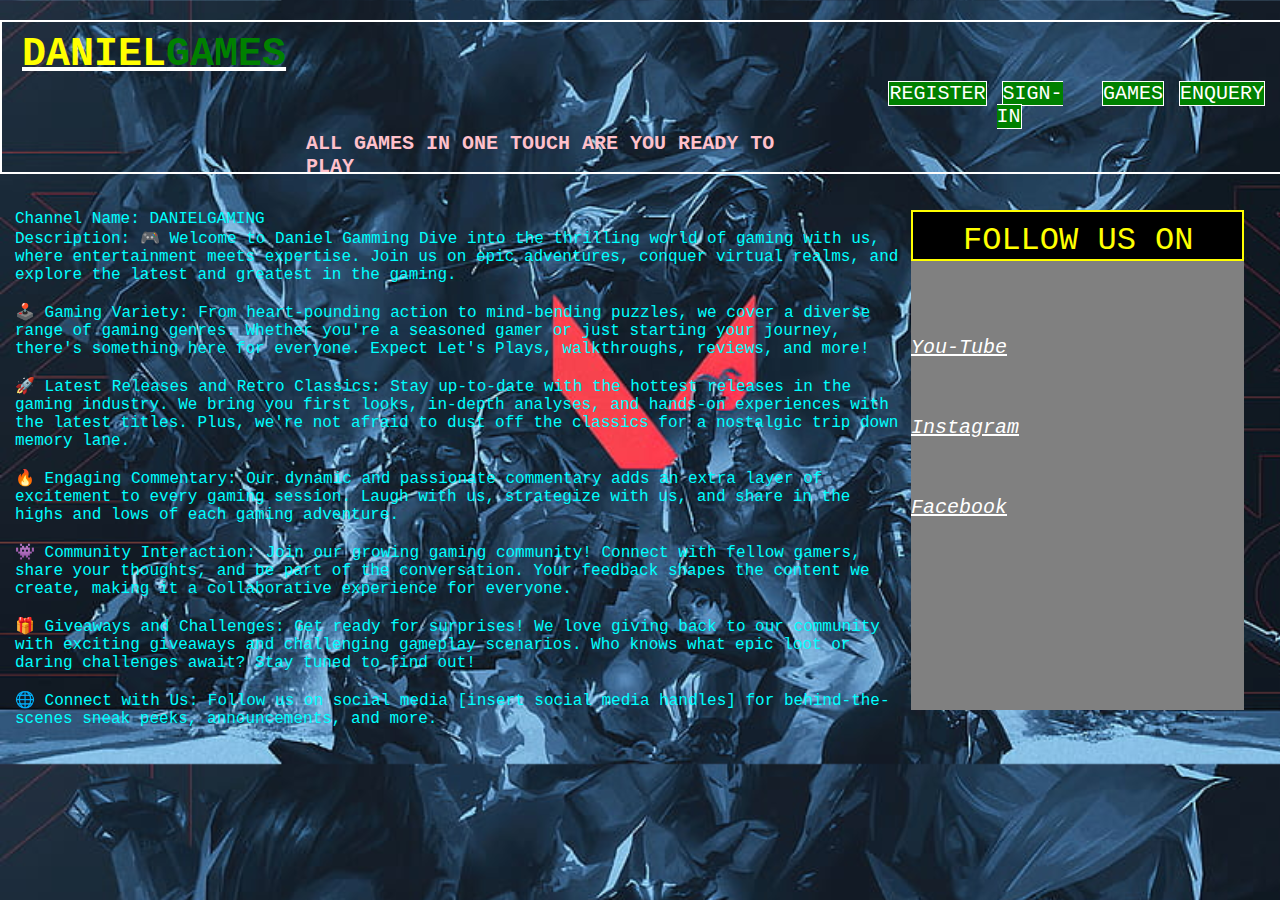
<file: index.html>
<!DOCTYPE html>
<html lang="en">
<head>
    <meta charset="UTF-8">
    <meta name="viewport" content="width=device-width, initial-scale=1.0">
    <title>Danieldilip Gaming</title>
    <link rel="stylesheet" href="https://cdnjs.cloudflare.com/ajax/libs/font-awesome/6.5.1/css/all.min.css" integrity="sha512-DTOQO9RWCH3ppGqcWaEA1BIZOC6xxalwEsw9c2QQeAIftl+Vegovlnee1c9QX4TctnWMn13TZye+giMm8e2LwA==" crossorigin="anonymous" referrerpolicy="no-referrer" />
    <link rel="stylesheet" href="Gaming.css">
    <link rel="icon" href="icon.ico">
</head>
<body>
    <header>
        <div class="navbar">
           <div class="name">
            <h1><span>DANIEL</span>GAMES</h1>
           </div>
           <div class="dis">
            <p>ALL GAMES IN ONE TOUCH ARE YOU READY TO PLAY</p>
           </div>
           <div class="gun">
            <i class="fa-solid fa-person-rifle"></i>
           </div>
           <div class="opt">
            <ul>
            <li><a href="register.html">REGISTER</a></li>
            <li><a href="sign-in.html">SIGN-IN</a></li>
            <li><a href="games.html">GAMES</a></li>
            <li><a href="enquery.html">ENQUERY</a></li>
            <li><a href="#"><i class="fa-sharp fa-solid fa-download"></i></a></li>
            </ul>
           </div>
        </div>
        
    </header><br/><br/>
    <div class="nav2">
        <div class="intro">
            <p>Channel Name: DANIELGAMING<br/>

                Description:
                🎮 Welcome to Daniel Gamming Dive into the thrilling world of gaming with us, where entertainment meets expertise. Join us on epic adventures, conquer virtual realms, and explore the latest and greatest in the gaming.<br/><br/>
                
                🕹️ Gaming Variety:
                From heart-pounding action to mind-bending puzzles, we cover a diverse range of gaming genres. Whether you're a seasoned gamer or just starting your journey, there's something here for everyone. Expect Let's Plays, walkthroughs, reviews, and more!<br/><br/>
                
                🚀 Latest Releases and Retro Classics:
                Stay up-to-date with the hottest releases in the gaming industry. We bring you first looks, in-depth analyses, and hands-on experiences with the latest titles. Plus, we're not afraid to dust off the classics for a nostalgic trip down memory lane.<br/><br/>
                
                🔥 Engaging Commentary:
                Our dynamic and passionate commentary adds an extra layer of excitement to every gaming session. Laugh with us, strategize with us, and share in the highs and lows of each gaming adventure.<br/><br/>
                
                👾 Community Interaction:
                Join our growing gaming community! Connect with fellow gamers, share your thoughts, and be part of the conversation. Your feedback shapes the content we create, making it a collaborative experience for everyone.<br/><br/>
                
                🎁 Giveaways and Challenges:
                Get ready for surprises! We love giving back to our community with exciting giveaways and challenging gameplay scenarios. Who knows what epic loot or daring challenges await? Stay tuned to find out!<br/><br/>
                
                🌐 Connect with Us:
                Follow us on social media [insert social media handles] for behind-the-scenes sneak peeks, announcements, and more.</p><br/><br/>
                
        </div>
        <div class="plat">
                <h1 class="para">FOLLOW US ON</h1><br/>
                <a class="youtube"href="https://www.youtube.com/channel/UCqG_-Pvci9XT5rmtiB1Y26Q"><i class="fa-brands fa-youtube"><p class="yp">You-Tube</p></i></a>
                <a class="insta" href="https://www.instagram.com/dilipraj005?igshid=MzMyNGUyNmU2YQ=="><i class="fa-brands fa-instagram"><p class="ip">Instagram</p></i></a>
                <a class="face" href="https://www.facebook.com/profile.php?id=100012330405456&mibextid=ZbWKwL"><i class="fa-brands fa-square-facebook"><p class="fp">Facebook</p></i></a>
                <audio src="https://youtu.be/WWr9086eWtY?si=DegMKqcn66A2Euqy"></audio>
        </div>
    </div>
 

    
    
   
    
</body>
</html>
</file>
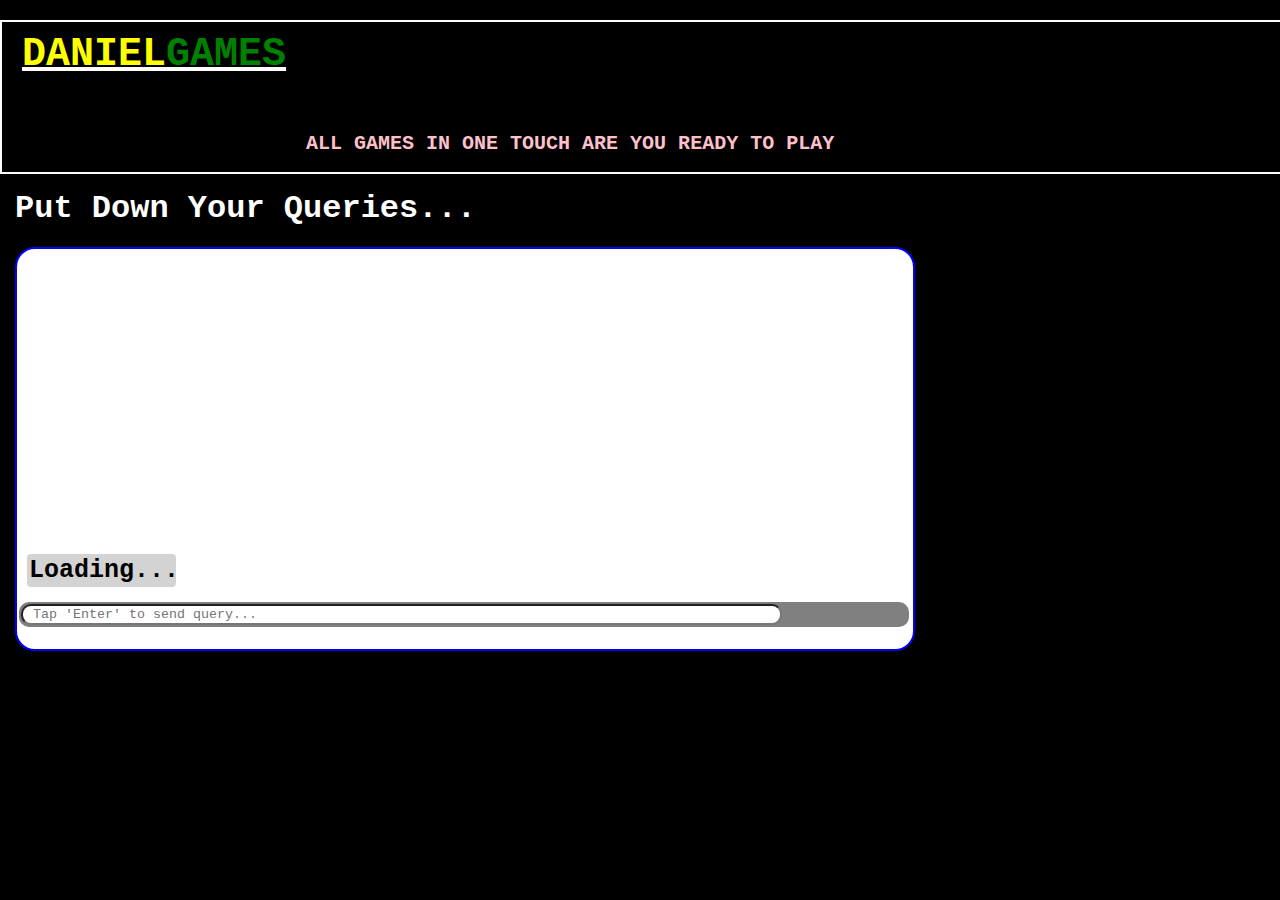
<file: enquery.html>
<!DOCTYPE html>
<html lang="en">
<head>
    <meta charset="UTF-8">
    <meta name="viewport" content="width=device-width, initial-scale=1.0">
    <title>Enquery</title>
    <link rel="stylesheet" href="enquery.css">
    <link rel="icon" href="icon.ico">
    <link rel="stylesheet" href="https://cdnjs.cloudflare.com/ajax/libs/font-awesome/6.5.1/css/all.min.css" integrity="sha512-DTOQO9RWCH3ppGqcWaEA1BIZOC6xxalwEsw9c2QQeAIftl+Vegovlnee1c9QX4TctnWMn13TZye+giMm8e2LwA==" crossorigin="anonymous" referrerpolicy="no-referrer" />
</head>
<body>
    <header>
        <div class="navbar">
            <div class="name">
             <h1><span>DANIEL</span>GAMES</h1>
            </div>
            <div class="dis">
             <p>ALL GAMES IN ONE TOUCH ARE YOU READY TO PLAY</p>
            </div>
            <div class="gun">
             <i class="fa-solid fa-person-rifle"></i>
            </div>
         </div>
    </header><br><br>
    <div class="title">
        <h1>Put Down Your Queries...</h1>
    </div>

    <div class="chatbox"><h1 id="chatbox-outer">
        <p id="loading">Loading...</p>
        <div class="msg">
            <input id="inputbox" type="text" placeholder=" Tap 'Enter' to send query...">
            <i id="heart" class="fa-solid fa-heart"></i>
            <i id="sent" class="fa-solid fa-paper-plane"></i>
            </h1></div>
        </div>
    </div>
</body>
</html>
</file>
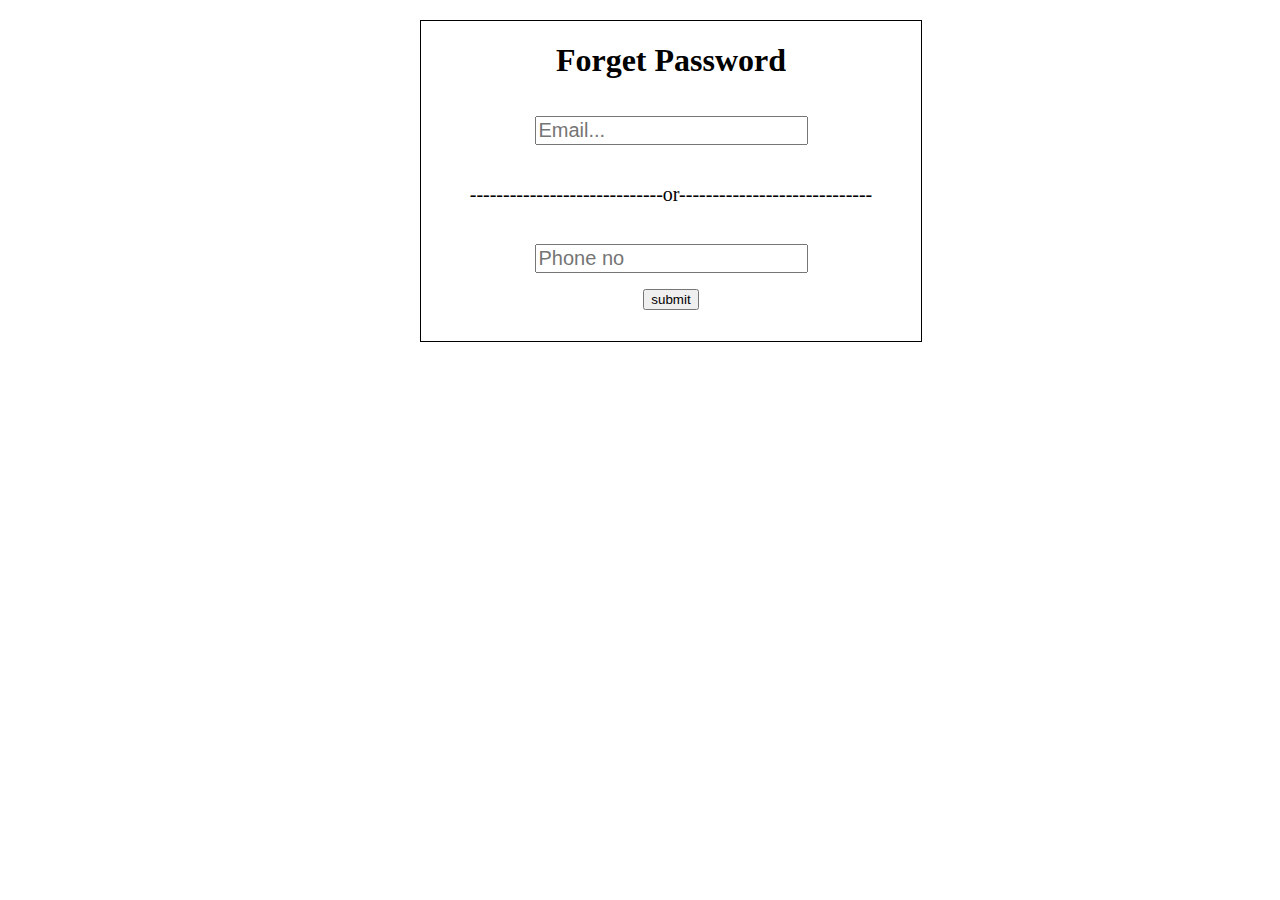
<file: forget.html>
<!DOCTYPE html>
<html lang="en">
<head>
    <meta charset="UTF-8">
    <meta name="viewport" content="width=device-width, initial-scale=1.0">
    <title>forget password</title>
    <link rel="stylesheet" href="forget.css">
    <link rel="icon" href="icon.ico">
</head>
<body>
    <div class="forget">
        <form action="forgetpass" id="border">
                <h1 id="">Forget Password</h1>
                <input type="email" id="email" placeholder="Email..."><br><br>
                <p id="or">-----------------------------or-----------------------------</p><br>
                <input type="text" id="num" placeholder="Phone no" ><br>
                <button id="submit">submit</button>
        </form>
    </div>
    
</body>
</html>
</file>
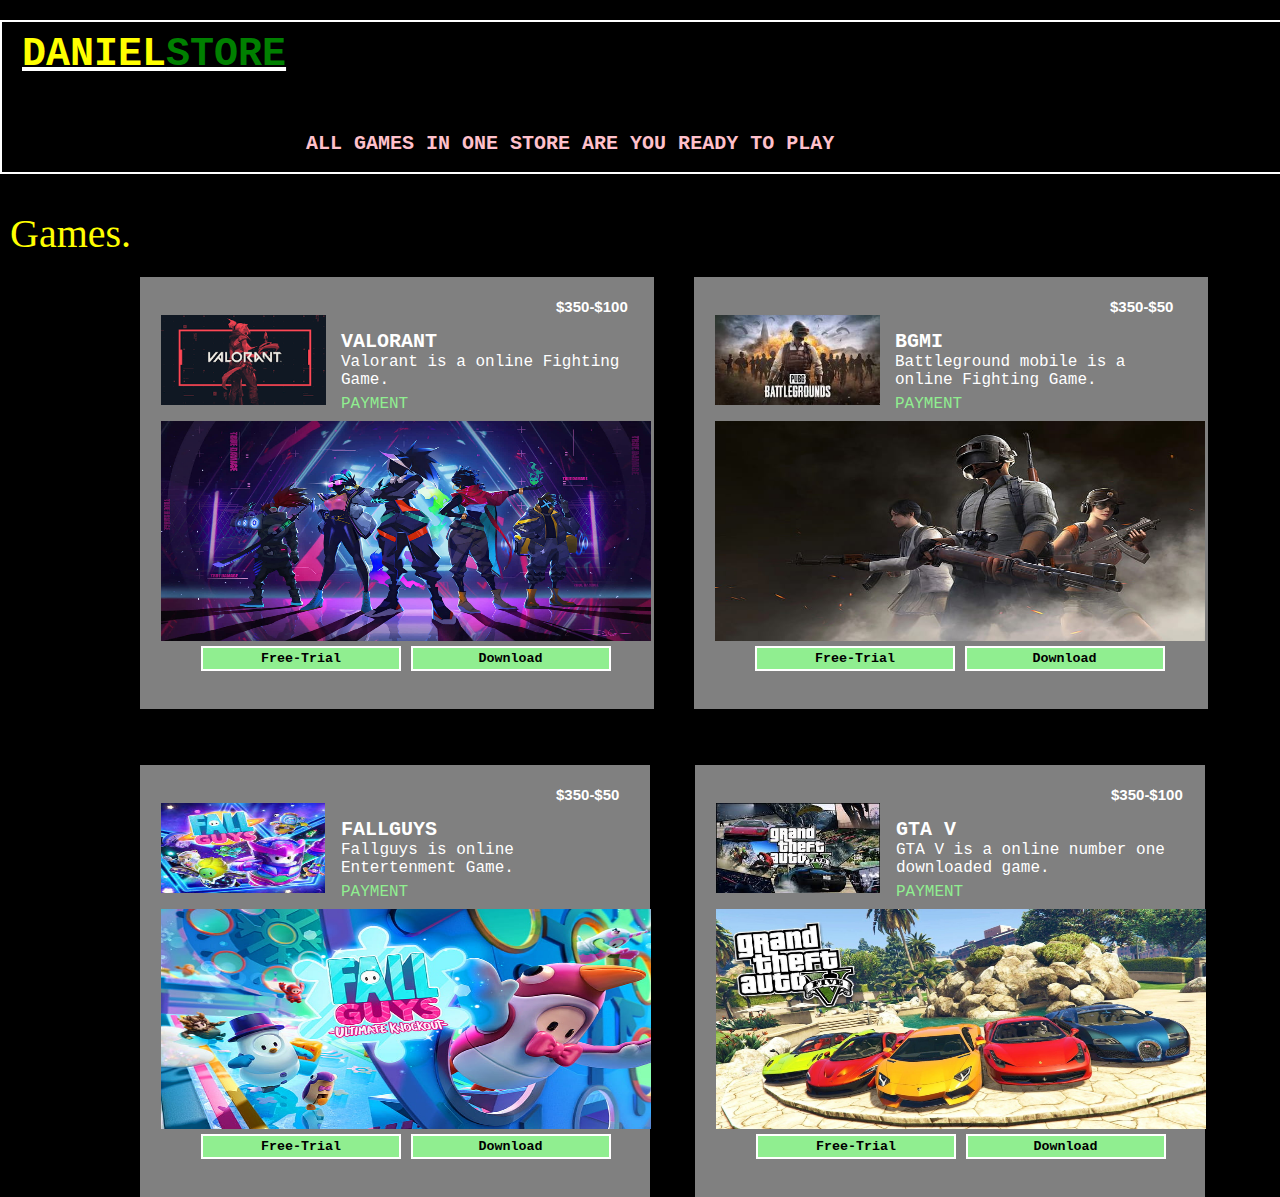
<file: games.html>
<!DOCTYPE html>
<html lang="en">
<head>
    <meta charset="UTF-8">
    <meta name="viewport" content="width=device-width, initial-scale=1.0">
    <title>Games</title>
    <link rel="icon" href="icon.ico">
    <link rel="stylesheet" href="games.css">
    <link rel="stylesheet" href="https://cdnjs.cloudflare.com/ajax/libs/font-awesome/6.5.1/css/all.min.css" integrity="sha512-DTOQO9RWCH3ppGqcWaEA1BIZOC6xxalwEsw9c2QQeAIftl+Vegovlnee1c9QX4TctnWMn13TZye+giMm8e2LwA==" crossorigin="anonymous" referrerpolicy="no-referrer" />

</head>
<body>
    <header>
        <div class="navbar">
           <div class="name">
            <h1><span>DANIEL</span>STORE</h1>
           </div>
           <div class="dis">
            <p>ALL GAMES IN ONE STORE ARE YOU READY TO PLAY</p>
           </div>
           <div class="gun">
            <i class="fa-solid fa-person-rifle"></i>
           </div>
           <div class="sym"><i class="fa-sharp fa-solid fa-gamepad-modern"></i></div>
           <br>
        </div>
        
    </header><br/><br/>
    <div class="title">
        <h1>Games.</h1>
    </div>
    <div class="games">
        <div class="val">
            <h3 class="candollor">$350<h3 class="dollor">-$100</h3></h3><br/><br/>
            <img src="valo-game.png" alt="">
            <h1>VALORANT</h1>
            <p>Valorant is a online Fighting Game.</p><br/><br/>
            <a href=""><p class="pay1">PAYMENT</p></a>
            <div class="rating">
                <div class="star"><i class="fa-regular fa-star"></i></div>
                <div class="star"><i class="fa-regular fa-star"></i></div>
                <div class="star"><i class="fa-regular fa-star"></i></div>
                <div class="star"><i class="fa-regular fa-star"></i></div>
                <div class="star"><i class="fa-regular fa-star"></i></div>
            </div>
            <img class="valimage" src="sign-in.jpg" alt="">
            <a href=""><button class="vfree">Free-Trial</button></a>
            <a href=""><button class="vdown">Download</button></a>           
        </div>
        
        <div class="bgmi">
            <h3 class="candollor1">$350<h3 class="dollor">-$50</h3></h3><br/><br/>
            <img src="pubg-game.jpg" alt="">
            <h1>BGMI</h1>
            <p>Battleground mobile is a online Fighting Game.</p><br/><br/>
            <a href=""><p class="pay1">PAYMENT</p></a>
            <div class="rating">
                <div class="star"><i class="fa-regular fa-star"></i></div>
                <div class="star"><i class="fa-regular fa-star"></i></div>
                <div class="star"><i class="fa-regular fa-star"></i></div>
                <div class="star"><i class="fa-regular fa-star"></i></div>
                <div class="star"><i class="fa-regular fa-star"></i></div>
            </div>
            <img class="bgmiimage" src="bgmi2.jpg" alt="">
            <a href=""><button class="vfree">Free-Trial</button></a>
            <a href=""><button class="vdown">Download</button></a>  
        </div>
    </div>
    <br><br>
    <div class="games2">
        <div class="fall">
            <h3 class="candollor1">$350<h3 class="dollor">-$50</h3></h3><br/><br/>
            <img src="fullguys-game.jpg" alt=""> 
            <h1>FALLGUYS</h1>
            <p>Fallguys is online Entertenment Game.</p><br/><br/>
            <a href=""><p class="pay1">PAYMENT</p></a>
            <div class="rating">
                <div class="star"><i class="fa-regular fa-star"></i></div>
                <div class="star"><i class="fa-regular fa-star"></i></div>
                <div class="star"><i class="fa-regular fa-star"></i></div>
                <div class="star"><i class="fa-regular fa-star"></i></div>
                <div class="star"><i class="fa-regular fa-star"></i></div>
            </div>
            <img class="fallimage" src="fallguys2.jpg" alt="">
            <a href="#"><button class="vfree">Free-Trial</button></a>
            <a href="#"><button class="vdown">Download</button></a>
        </div>
        <div class="gta">
            <h3 class="candollor">$350<h3 class="dollor">-$100</h3></h3><br/><br/>
            <img src="gta front.jpg" alt="">
            <h1>GTA V</h1>
            <p>GTA V is a online number one downloaded game.</p><br/><br/>
            <a href=""><p class="pay1">PAYMENT</p></a>
            <div class="rating">
                <div class="star"><i class="fa-regular fa-star"></i></div>
                <div class="star"><i class="fa-regular fa-star"></i></div>
                <div class="star"><i class="fa-regular fa-star"></i></div>
                <div class="star"><i class="fa-regular fa-star"></i></div>
                <div class="star"><i class="fa-regular fa-star"></i></div>
            </div>
            <img class="gtaimage" src="gta small.jpg" alt="">
            <a href=""><button class="vfree">Free-Trial</button></a>
            <a href=""><button class="vdown">Download</button></a>           
        </div>

    </div>
    
</body>
</html>
</file>
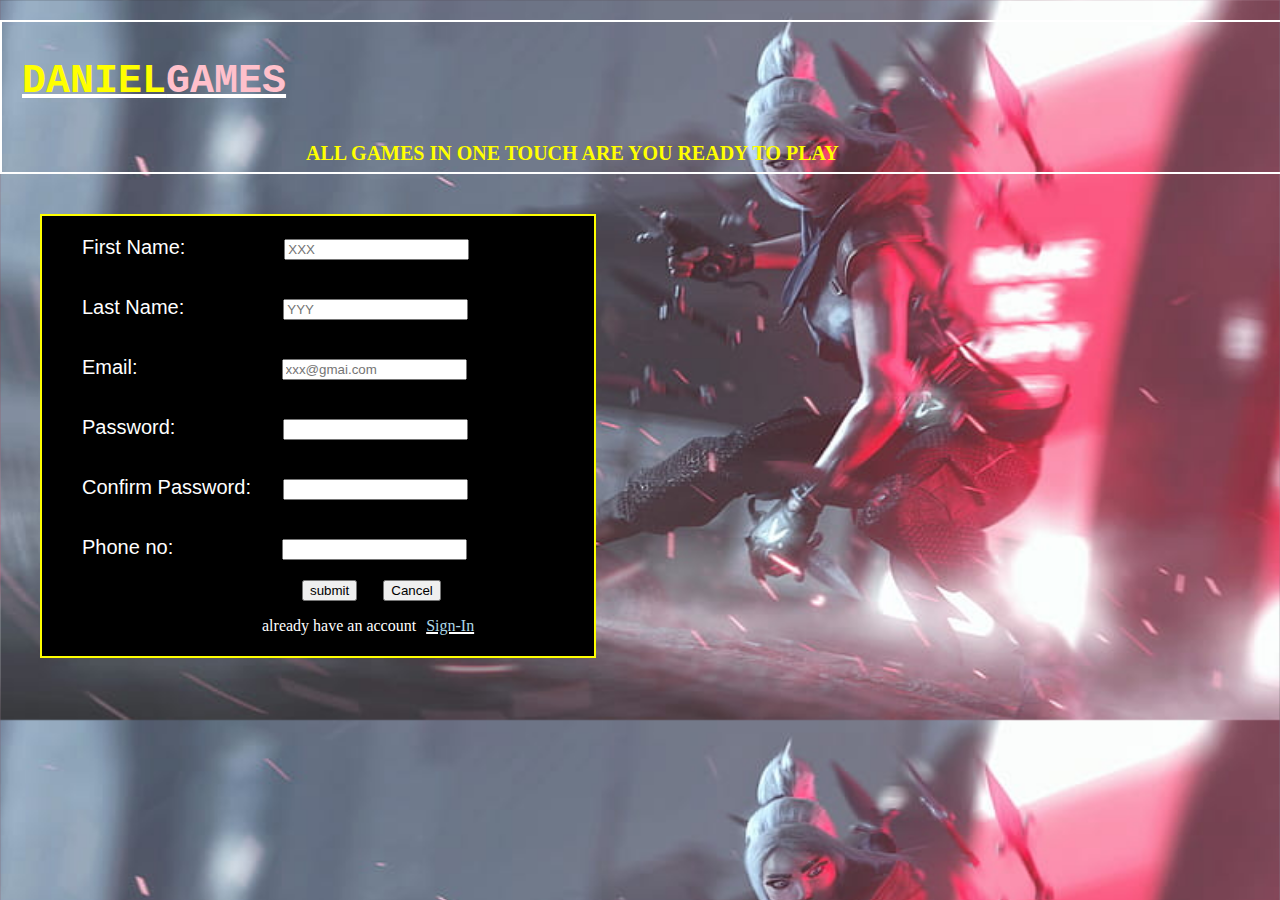
<file: register.html>
<!DOCTYPE html>
<html lang="en">
<head>
    <meta charset="UTF-8">
    <meta name="viewport" content="width=device-width, initial-scale=1.0">
    <title>Register</title>
    <link rel="stylesheet" href="registercss.css">
    <link rel="stylesheet" href="https://cdnjs.cloudflare.com/ajax/libs/font-awesome/6.5.1/css/all.min.css" integrity="sha512-DTOQO9RWCH3ppGqcWaEA1BIZOC6xxalwEsw9c2QQeAIftl+Vegovlnee1c9QX4TctnWMn13TZye+giMm8e2LwA==" crossorigin="anonymous" referrerpolicy="no-referrer" />
    <link rel="icon" href="icon.ico">
</head>
<body>

    <header>
        <div class="navbar">
           <div class="name">
            <h1><span>DANIEL</span>GAMES</h1>
           </div>
           <div class="dis">
            <p>ALL GAMES IN ONE TOUCH ARE YOU READY TO PLAY</p>
           </div>
           <div class="gun">
            <i class="fa-solid fa-person-rifle"></i>
           </div>
        </div>
    </header>
    <div class="reg"><form action="">
        <label class="first" for="first">First Name:</label>
        <input class="box5" type="text" id="first" required placeholder="XXX"><br/><br/><br/>

        <label class="last" for="last">Last Name:</label>
        <input class="box6" type="text" id="last" required placeholder="YYY"><br/><br/><br/>

        <label class="mail" for="mail">Email:</label>
        <input class="box1" type="email" id="mail" required placeholder="xxx@gmai.com" ><br/><br/><br/>
        <label class="pass"for="pass">Password:</label>
        <input class="box2" type="password" id="pass" required><br/><br/><br/>
        <label class="conpass" for="conpass">Confirm Password:</label>
        <input class="box3" type="password" id="conpass" required><br/><br/><br/>
        <label class="num" for="num">Phone no:</label>
        <input class="box4" type="text" id="num" pattern="[6-9]{1}[0-9]{9}" required ><br/>
        <button class="sub">submit</button>
        <input class="can" type="button" value="Cancel">
        <P class="have">already have an account<a class="sign-in"href="sign-in.html">Sign-In</a></P>
    </form>
    
    </div>
</body>
</html>
</file>
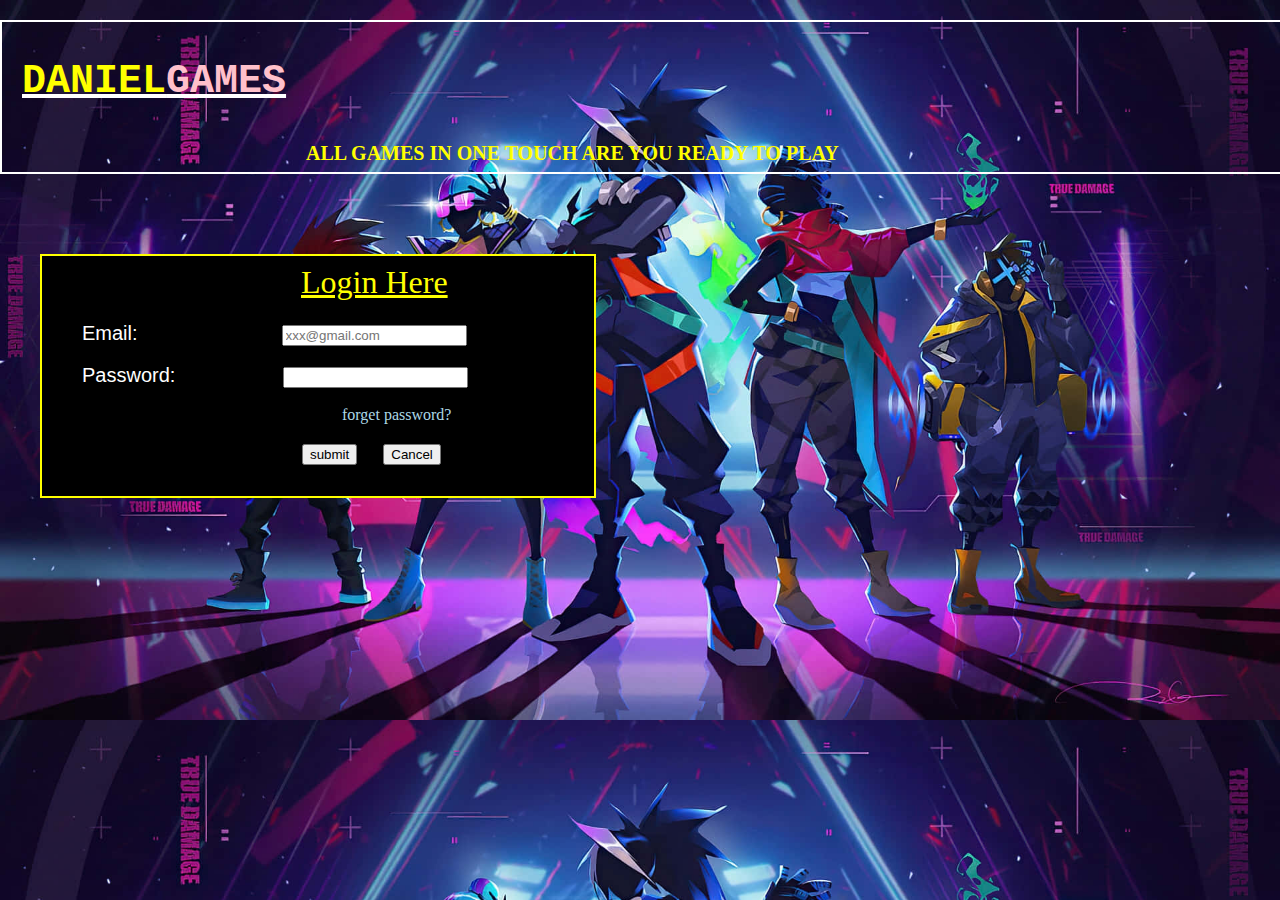
<file: sign-in.html>
<!DOCTYPE html>
<html lang="en">
<head>
    <meta charset="UTF-8">
    <meta name="viewport" content="width=device-width, initial-scale=1.0">
    <title>Sign-In</title>
    <link rel="stylesheet" href="sign-in-css.css">
    <link rel="stylesheet" href="https://cdnjs.cloudflare.com/ajax/libs/font-awesome/6.5.1/css/all.min.css" integrity="sha512-DTOQO9RWCH3ppGqcWaEA1BIZOC6xxalwEsw9c2QQeAIftl+Vegovlnee1c9QX4TctnWMn13TZye+giMm8e2LwA==" crossorigin="anonymous" referrerpolicy="no-referrer" />
    <link rel="icon" href="icon.ico">
</head>
<body>

    <header>
        <div class="navbar">
           <div class="name">
            <h1><span>DANIEL</span>GAMES</h1>
           </div>
           <div class="dis">
            <p>ALL GAMES IN ONE TOUCH ARE YOU READY TO PLAY</p>
           </div>
           <div class="gun">
            <i class="fa-solid fa-person-rifle"></i>
           </div>
        </div>
    </header>
    <div class="reg"><form action="">
        <h1 class="thank">Login Here</h1>
        <label class="mail" for="mail">Email:</label>
        <input class="box1" type="email" id="mail" required placeholder="xxx@gmail.com"><br/><br/>
        <label class="pass"for="pass">Password:</label>
        <input class="box2" type="password" id="pass" required><br/><br/>
        <label id="forgotten" for="forget"><a href="forget.html">forget password?</a></label><br>
        <button class="sub">submit</button>
        <input class="can" type="button" value="Cancel">
        
    </form>
    </div>
</body>
</html>
</file>
<file: Gaming.css>
*{
    margin:0;
    font-family: 'Courier New', Courier, monospace;
    border: border-box;
}

body{
    background-image: url(valo.jpg);
    background-size:cover;
    animation-name: game;
    animation: game 20s infinite;
}

@keyframes game{
    0%{background-image: url(valo.jpg);}
    50%{background-image: url(val2.jpg);}
    100%{background-image: url(val3.jpg);}

}

.navbar{
    border: 2px solid white;
    width: 100%;
    height: 150px;
    margin-top: 20px;
    display: flex;
}

.name{
    font-family: 'Courier New', Courier, monospace;
    font-size: 20px;
    color: green;
    padding-left: 20px;
    padding-top: 10px;
    text-decoration: underline white;
}

.name span{
    color: yellow;
    font-size: 40px;
}

 
.dis{
    padding-left: 20px;
    padding-top: 110px;
    color: pink;
    font-size:20px;
    font-weight: 600;
}

.gun i{
    color: red;
    font-size: 30px;
    padding-left: 20px;
    padding-top: 105px;
}



.opt ul{
    display:flex;
    font-size: 20px;
    padding-top: 60px;
    padding-left: 20px;
    
}
.opt ul li{
    list-style: none;
    display: inline-block;
    padding-left: 10px;
    
}

.opt ul li a{
    text-decoration: none;
    color: white;
    margin-left: 5px;
    font-size: 20px;
    font-weight: 400;
    border: 1px solid white;
    background-color: GREEN;
}

.opt li:hover{
    color: aqua;
    font-weight: 800;
    text-decoration: underline white;

}

.nav2 .intro{

    width: 70%;
    height: 80%;
    padding-top: 10px;
    padding-left: 5px;
}

.nav2{
    display: flex;
}

.nav2 .intro p{
    padding-top: 20px;
    padding-left: 10px;
    color: aqua;
    font-weight: 400;
    margin-top: -30px;
}

.nav2 .plat{
    background-color: gray;
    margin-left: 10px;
    width: 26%;
    height: 500px;
}
.nav2 .plat a{
    color: white;
    font-weight: 300;
    font-size: 50px;
    margin-left: 10px;
    padding-left:20px;
    padding-top: 60px;

}

.yp{
    color: white;
    font-size: 20px;
}

.ip
{
    color: white;
    font-size: 20px;
}

.fp{
    color: white;
    font-size: 20px;
}


.plat .para{
    color: yellow;
    padding-left:50px;
    padding-top: 10px;
    border: 2px solid yellow;
    background-color: black;
    font-weight: 200;
}

.plat a:hover{
    font-size: 70px;
}
</file>
<file: enquery.css>
*{
    margin:0;
    font-family: 'Courier New', Courier, monospace;
    border: border-box;
}

body{
    background-color: black;
    background-size:cover;
}

.navbar{
    border: 2px solid white;
    width: 100%;
    height: 150px;
    margin-top: 20px;
    display: flex;
}

.name{
    font-family: 'Courier New', Courier, monospace;
    font-size: 20px;
    color: green;
    padding-left: 20px;
    padding-top: 10px;
    text-decoration: underline white;
}

.name span{
    color: yellow;
    font-size: 40px;
}

 
.dis{
    padding-left: 20px;
    padding-top: 110px;
    color: pink;
    font-size:20px;
    font-weight: 600;
}

.gun i{
    color: red;
    font-size: 30px;
    padding-left: 20px;
    padding-top: 105px;
}

.title h1{
    color: white;
    margin-left: 15px;
    margin-top: -20px;
}


#chatbox-outer{
    border: 2px solid blue;
    background-color: white;
    border-radius: 20px;
    margin: 15px;
    margin-top: 20px;
    width: 70%;
    height: 400px;
}



.msg{
    display: flex;
    border: 2px solid grey;
    background-color: grey;
    margin-left:2px;
    margin-right: 4px;
    margin-top: 15px;
    border-radius: 10px;
    position: relative;
}

#loading{
    color: black;
    font-size: 25px;
    border: 2px solid lightgray;
    background-color: lightgray;
    margin-top: 305px;
    width: 145px;
    border-radius: 4px;
    margin-left: 10px;
}

#inputbox{
    width: 85%;
    border-radius: 10px;
    padding-left: 2px;
}

#heart{
    color: red;
    padding-left: 20px;
}

#heart:hover{
    opacity: .8;
}

#sent{
    color: blue;
    padding-left:20px;
}

#sent:hover{
    opacity: .9;
}
</file>
<file: forget.css>
body{
    background-color: white;
    margin: 0px;
}

#border{
    margin-top: 20px;
    border: 1px solid black;
    background-color: white;
    width: 500px;
    height: 320px;
    text-align: center;
    margin-left: 420px;
}



#email{
    font-size: 20px;
    margin-top: 15px;
}

#or{
    font-size: 20px;
}

#num{
    font-size: 20px;
    margin-bottom: -10px;
}

#submit{
    margin-top: 20px;
}
</file>
<file: games.css>
*{
    margin:0;
    font-family: 'Courier New', Courier, monospace;
    border: border-box;
}

body{
    background-color: black;
    background-size:cover;
}

.navbar{
    border: 2px solid white;
    width: 100%;
    height: 150px;
    margin-top: 20px;
    display: flex;
    

}

.name{
    font-family: 'Courier New', Courier, monospace;
    font-size: 20px;
    color: green;
    padding-left: 20px;
    padding-top: 10px;
    text-decoration: underline white;
}

.name span{
    color: yellow;
    font-size: 40px;
}

 
.dis{
    padding-left: 20px;
    padding-top: 110px;
    color: pink;
    font-size:20px;
    font-weight: 600;
}

.gun i{
    color: red;
    font-size: 30px;
    padding-left: 20px;
    padding-top: 105px;
}

.title h1{
    color: yellow;
    font-size: 40px;
    font-family: cursive;
    font-weight: 400;
    margin-left: 10px;
}

.games{
    display: flex;
    margin-left: 100px;

}

.games .val{
    padding: 20px;
    border:1px solid grey;
    background-color: grey;
    width: 40%;
    height: 390px;
    margin-left: 40px;
    margin-top: 20px;
}

.val img{
    width: 35%;
    height: 90px;
    margin-top: -20px;
}

h3{
    display: inline;
    color: white;
    background-color: grey;
    font-size: 15px;
    font-family: 'Lucida Sans', 'Lucida Sans Regular', 'Lucida Grande', 'Lucida Sans Unicode', Geneva, Verdana, sans-serif;
}

.val h1{
    color: white;
    font-style: bold;
    margin-left: 180px;
    margin-top: -80px;
    font-size: 20px;
}

.val p{
    color: white;
    margin-left: 180px;

}

.val a{
    text-decoration: none;
}

.val .pay1{
    color: lightgreen;
    margin-top:-30px;
    text-decoration: none;
    margin-left: 180px;
}

.val .rating{
    color: white;
    display: flex;
    margin-left: 380px;
    margin-top: -40;
}

.rating .star i{
  font-weight: 700;
}

.val .valimage {
    height: 220px;
    width: 490px;
    padding-top: 28px;
    
}

.vfree{
    border: 2px solid white;
    background-color:lightgreen;
    color: black;
    width: 200px;
    height: 25px;
    font-style: bold;
    font-weight: 900;
    margin-left: 40px;
}

.vdown{
    border: 2px solid white;
    background-color:lightgreen;
    color: black;
    width: 200px;
    height: 25px;
    font-style: bold;
    font-weight: 900;
}

h3:hover{
    font-size: 18px;
}

.candollor{
    margin-left:395px;
}

.games .pubg{
    border:1px solid grey;
    background-color: grey;
    width: 40%;
    height: 350px;
    margin-left: 40px ;
    margin-top: 20px;
}



/* second box*/

.games .bgmi{
    padding: 20px;
    border:1px solid grey;
    background-color: grey;
    width: 40%;
    height: 390px;
    margin-left: 40px ;
    margin-top: 20px;
}

.bgmi img{
    width: 35%;
    height: 90px;
    margin-top: -20px;
}

.bgmi h3{
    display: inline;
    color: white;
    margin-top: -80px;
    background-color: grey;
    font-size: 15px;
    font-family: 'Lucida Sans', 'Lucida Sans Regular', 'Lucida Grande', 'Lucida Sans Unicode', Geneva, Verdana, sans-serif;
}

.candollor1{
    margin-left:395px;
}

h3:hover{
    font-size: 18px;
}

.bgmi h1{
    color: white;
    font-style: bold;
    margin-left: 180px;
    margin-top: -80px;
    font-size: 20px;
}

.bgmi p{
    color: white;
    margin-left: 180px;

}

.bgmi .pay1{
    color: lightgreen;
    margin-top:-30px;
    text-decoration: none;
    margin-left: 180px;
}

.bgmi a{
    text-decoration: none;
}

.bgmi .rating{
    color: white;
    display: flex;
    margin-left: 380px;
    margin-top: -40;
}

.rating .star i{
  font-weight: 700;
}

.bgmi .bgmiimage {
    height: 220px;
    width: 490px;
    padding-top: 28px;
    
}



/* 2nd row*/

.games2{
    display: flex;
    margin-left: 110px;
}

.games2 .fall{
    padding: 20px;
    border:1px solid grey;
    background-color: grey;
    width: 40%;
    height: 390px;
    margin-left: 30px;
    margin-top: 20px;
}

.fall img{
    width: 35%;
    height: 90px;
    margin-top: -20px;
}

.fall h3{
    display: inline;
    color: white;
    margin-top: -80px;
    background-color: grey;
    font-size: 15px;
    font-family: 'Lucida Sans', 'Lucida Sans Regular', 'Lucida Grande', 'Lucida Sans Unicode', Geneva, Verdana, sans-serif;
}

h3:hover{
    font-size: 18px;
}

.fall h1{
    color: white;
    font-style: bold;
    margin-left: 180px;
    margin-top: -80px;
    font-size: 20px;
}

.fall p{
    color: white;
    margin-left: 180px;

}

.fall .pay1{
    color: lightgreen;
    margin-top:-30px;
    text-decoration: none;
    margin-left: 180px;
}

.fall a{
    text-decoration: none;
}

.fall .rating{
    color: white;
    display: flex;
    margin-left: 380px;
    margin-top: -40;
}

.rating .star i{
  font-weight: 700;
}

.fall .fallimage {
    height: 220px;
    width: 490px;
    padding-top: 28px;
    
}

/* box 4 */

.games2 .gta{
    padding: 20px;
    border:1px solid grey;
    background-color: grey;
    width: 40%;
    height: 390px;
    margin-left: 45px;
    margin-top: 20px;
}

.gta img{
    width: 35%;
    height: 90px;
    margin-top: -20px;
}

.gta h3{
    display: inline;
    color: white;
    margin-top: -80px;
    background-color: grey;
    font-size: 15px;
    font-family: 'Lucida Sans', 'Lucida Sans Regular', 'Lucida Grande', 'Lucida Sans Unicode', Geneva, Verdana, sans-serif;
}

h3:hover{
    font-size: 18px;
}

.gta h1{
    color: white;
    font-style: bold;
    margin-left: 180px;
    margin-top: -80px;
    font-size: 20px;
}

.gta p{
    color: white;
    margin-left: 180px;

}

.gta .pay1{
    color: lightgreen;
    margin-top:-30px;
    text-decoration: none;
    margin-left: 180px;
}

.gta a{
    text-decoration: none;
}

.gta .rating{
    color: white;
    display: flex;
    margin-left: 380px;
    margin-top: -40;
}

.rating .star i{
  font-weight: 700;
}

.gta .gtaimage {
    height: 220px;
    width: 490px;
    padding-top: 28px;
    
}
</file>
<file: registercss.css>
body{
    margin: 0;
    padding: 0;
    background-image: url(reg-val.jpg);
    background-size: cover;
}

.navbar{
    border: 2px solid white;
    width: 100%;
    height: 150px;
    margin-top: 20px;
    display: flex;
    

}

.name{
    font-family: 'Courier New', Courier, monospace;
    font-size: 20px;
    color: pink;
    padding-left: 20px;
    padding-top: 10px;
    text-decoration: underline white;
}

.name span{
    color: yellow;
    font-size: 40px;
}
 
.dis{
    padding-left: 20px;
    padding-top: 100px;
    color: yellow;
    font-size:20px;
    font-weight: 600;
}

.gun i{
    color: red;
    font-size: 30px;
    padding-left: 20px;
    padding-top: 105px;
}


.reg{
    border: 2px solid yellow;
    background-color: black;
    width: 40%;
    height: 400px;
    margin-top: 40px;
    margin-left: 40px;
    padding-top: 80px;
    padding: 20px;
}

.mail{
    color: white;
    padding: 20px;
    font-weight: 400;
    font-size: 20px;
    font-family: Arial;
}
.first{
    color: white;
    padding: 20px;
    font-weight: 400;
    font-size: 20px;
    font-family: Arial;
}

.last{
    color: white;
    padding: 20px;
    font-weight: 400;
    font-size: 20px;
    font-family: Arial;
}

.pass{
    color: white;
    padding: 20px;
    font-weight: 400;
    font-size: 20px;
    font-family: Arial;
}


.conpass{
    color: white;
    padding: 20px;
    font-weight: 400;
    font-size: 20px;
    font-family: Arial;
}

.num{
    color: white;
    padding: 20px;
    font-weight: 400;
    font-size: 20px;
    font-family: Arial;
}


.sub{
    margin-top: 20px;
    margin-left: 240px;
}

.can{
    margin-left: 22px;

}

.box1{
    margin-left: 120px;
}

.box2{
    margin-left: 84px;   
}

.box3{
    margin-left: 8px; 
}

.box4{
    margin-left: 85px; 
}

.box5{
    margin-left: 75px; 
}

.box6{
    margin-left: 75px; 
}


.sign-in{
    color: lightblue;
    margin-left: 10px;
    text-decoration: underline white 2px;
    font-weight:200;
}

.have{
    color: white;
    margin-left: 200px;
}
</file>
<file: sign-in-css.css>
body{
    margin: 0;
    padding: 0;
    background-image: url(sign-in.jpg);
    background-size: cover;
}

.navbar{
    border: 2px solid white;
    width: 100%;
    height: 150px;
    margin-top: 20px;
    display: flex;
    

}

.name{
    font-family: 'Courier New', Courier, monospace;
    font-size: 20px;
    color: pink;
    padding-left: 20px;
    padding-top: 10px;
    text-decoration: underline white;
}

.name span{
    color: yellow;
    font-size: 40px;
}
 
.dis{
    padding-left: 20px;
    padding-top: 100px;
    color: yellow;
    font-size:20px;
    font-weight: 600;
}

.gun i{
    color: red;
    font-size: 30px;
    padding-left: 10px;
    padding-top: 110px;
}


.reg{
    border: 2px solid yellow;
    background-color: black;
    width: 40%;
    height: 200px;
    margin-top: 80px;
    margin-left: 40px;
    padding: 20px;
}

.mail{
    color: white;
    padding: 20px;
    font-weight: 400;
    font-size: 20px;
    font-family: Arial;
}

.pass{
    color: white;
    padding: 20px;
    font-weight: 400;
    font-size: 20px;
    font-family: Arial;
}

.sub{
    margin-left: 240px;
    margin-top: 20px;
}

.can{
    margin-left: 22px;
}

.box1{
    margin-left: 120px;
}

.box2{
    margin-left: 84px;   
}

.thank{
    color: yellow;
    font-weight: 200;
    margin-left: 239px;
    margin-top: -12px;
    text-decoration: underline;
}

#forgotten a{
    text-decoration: none;
    margin-left: 280px;
    color: lightblue;
}
</file>
